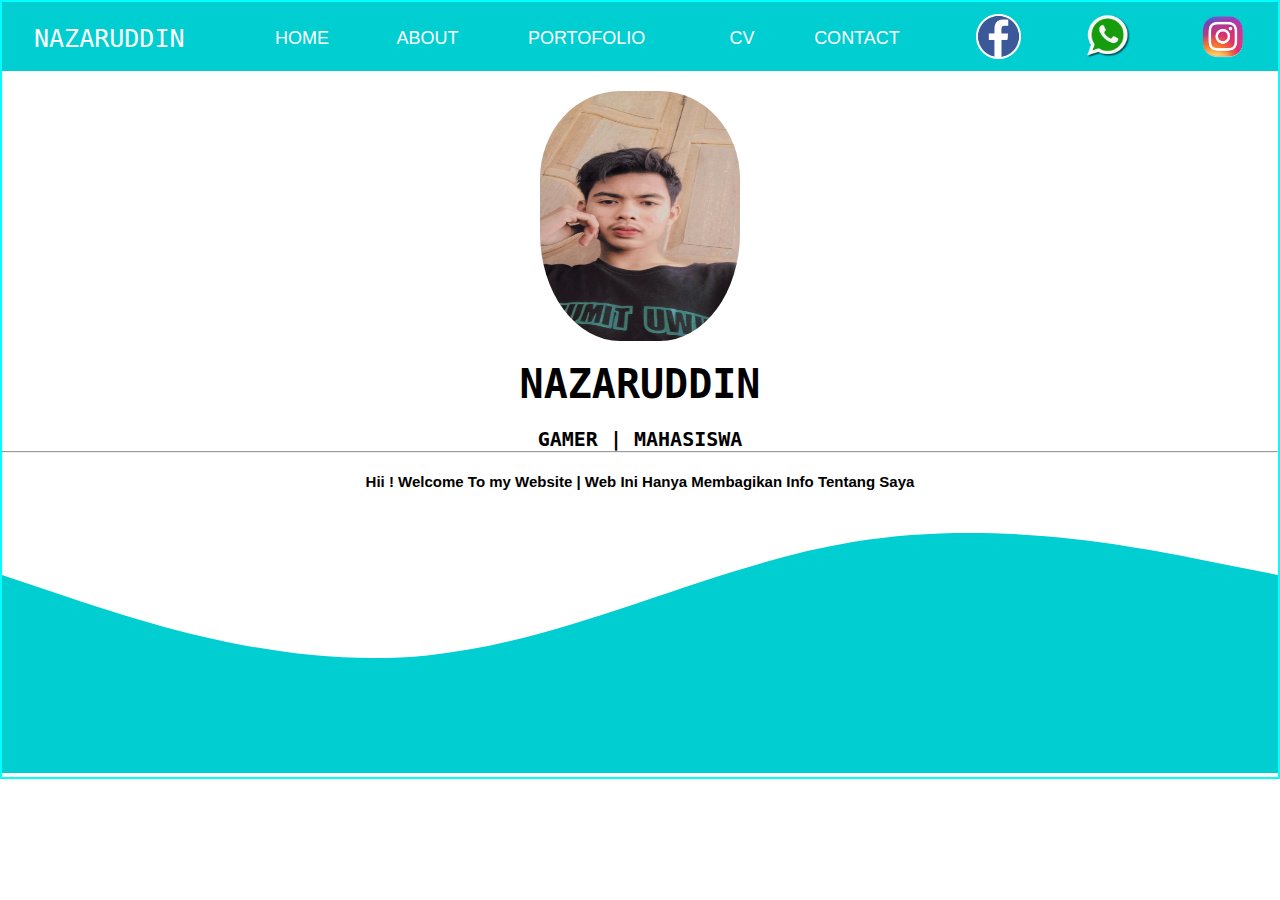
<file: index.html>
<!DOCTYPE html>
<html lang="en">
<head>
    <meta charset="UTF-8">
    <meta http-equiv="X-UA-Compatible" content="IE=edge">
    <meta name="viewport" content="width=device-width, initial-scale=1.0">
    <title>Web | Nazaruddin</title>
    <link rel="stylesheet" href="style.css">
</head>
<body>
    <header class="Header-Menu">
            <table class="TBL-Menu">
                <tbody>
                    <tr>
                        <td class="Logo-Menu"><a href="#">NAZARUDDIN</a></td>
                        <td class="Td-Menu"><a href="index.html">HOME</a></td>
                        <td class="Td-Menu"><a href="About.html">ABOUT</a></td>
                        <td class="Td-Menu"><a href="portofolio.html">PORTOFOLIO</a></td>
                        <td class="Td-Menu"><a href="cv.html">CV</a></td>
                        <td class="Td-Menu"><a href="contact.html">CONTACT</a></td>
                        <td class="Td-Menu"><a href="https://facebook.com/nazar.jhy.9"><img src="Facebook.png" alt="Facebook.com" width="45"></a></td>
                        <td class="Td-Menu"><a href="https://wa.me/6282292696250"><img src="whatsapp1.png" alt="Whatsapp.com" width="45"></a></td>
                        <td class="Td-Menu"><a href="https://www.instagram.com/nhazar20"><img src="Instagram.png" alt="Instagram.com" width="55"></a></td>
                    </tr>
                </tbody>
          </table>
    </header>
    <div class="Content">
        <img class="Image-Home" src="IMG_20210906_114146_745.jpg" alt="" width="200" height="250">
    </div>
    <h1 class="Desc-Nama">NAZARUDDIN</h1>
    <H3 class="Desc-Ket">GAMER | MAHASISWA</H3>
    <hr>
    <h2 class="Desc-Warning">Hii ! Welcome To my Website | Web Ini Hanya Membagikan Info Tentang Saya</h2>
    <svg xmlns="http://www.w3.org/2000/svg" viewBox="0 0 1440 320"><path fill="#00ced1" fill-opacity="1" d="M0,96L80,122.7C160,149,320,203,480,186.7C640,171,800,85,960,58.7C1120,32,1280,64,1360,80L1440,96L1440,320L1360,320C1280,320,1120,320,960,320C800,320,640,320,480,320C320,320,160,320,80,320L0,320Z"></path></svg>
</body>
</html>
</file>
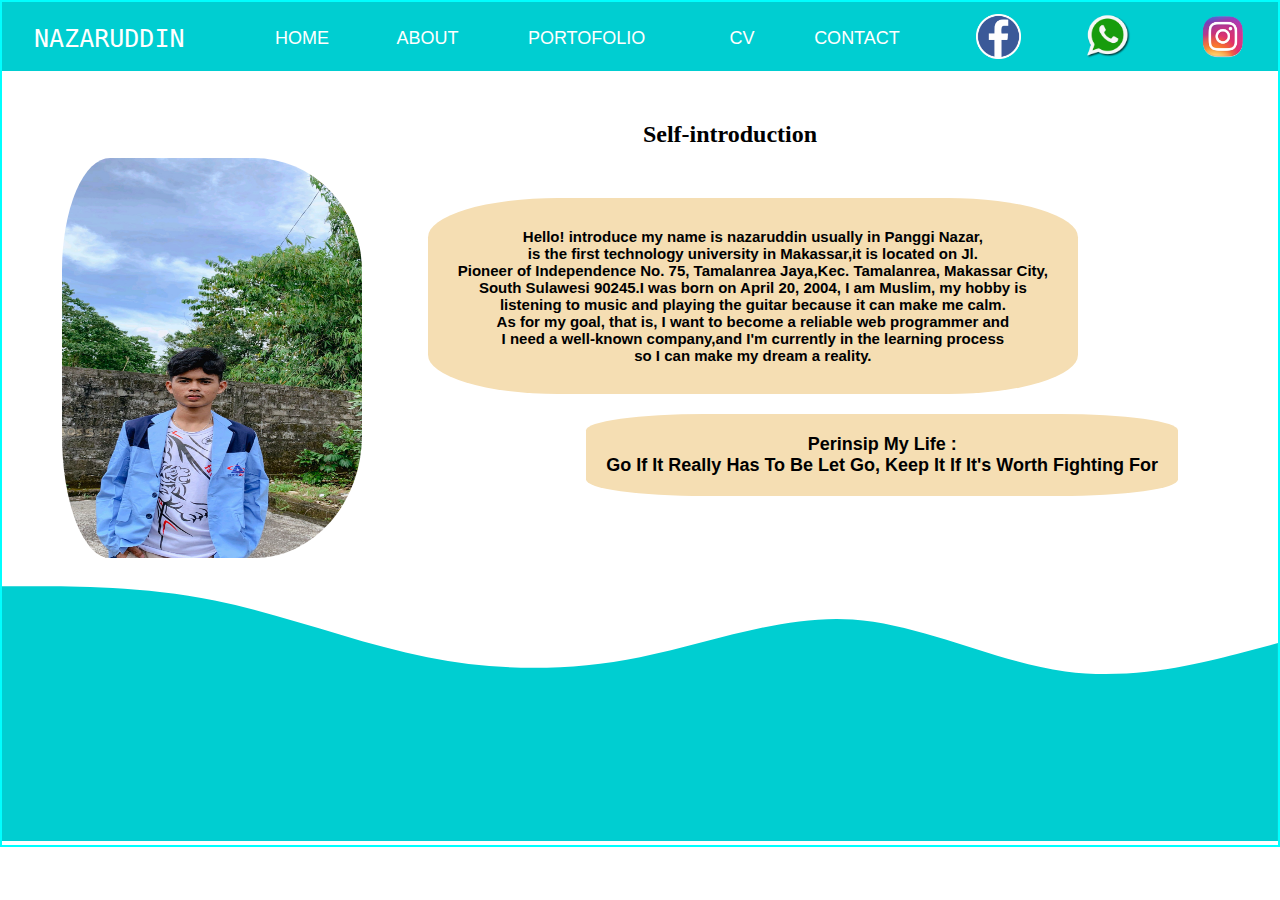
<file: About.html>
<!DOCTYPE html>
<html lang="en">
<head>
	<meta charset="UTF-8">
	<meta http-equiv="X-UA-Compatible" content="IE=edge">
	<meta name="viewport" content="width=device-width, initial-scale=1.0">
	<title>Web | Nazaruddin</title>
	<link rel="stylesheet" href="style.css">
</head>
<body>
	<header class="Header-Menu">
        <table class="TBL-Menu">
            <tbody>
                <tr>
                    <td class="Logo-Menu"><a href="#">NAZARUDDIN</a></td>
                    <td class="Td-Menu"><a href="index.html">HOME</a></td>
                    <td class="Td-Menu"><a href="About.html">ABOUT</a></td>
                    <td class="Td-Menu"><a href="portofolio.html">PORTOFOLIO</a></td>
                    <td class="Td-Menu"><a href="cv.html">CV</a></td>
                    <td class="Td-Menu"><a href="contact.html">CONTACT</a></td>
                    <td class="Td-Menu"><a href="https://facebook.com/nazar.jhy.9"><img src="Facebook.png" alt="Facebook.com" width="45"></a></td>
                    <td class="Td-Menu"><a href="https://wa.me/6282292696250"><img src="whatsapp1.png" alt="Whatsapp.com" width="45"></a></td>
                    <td class="Td-Menu"><a href="https://www.instagram.com/nhazar20"><img src="Instagram.png" alt="Instagram.com" width="55"></a></td>
                </tr>
            </tbody>
      </table>
    </header>
	<h2 class="Desc-About">Self-introduction</h2>
	<img class="Image-About" src="Nazaruddin.png" alt="Nazaruddin" width="300" height="400">
	<div class="Div-About">
		<h3 class="Content-About">Hello! introduce my name is nazaruddin usually in Panggi Nazar,
			<p>is the first technology university in Makassar,it is located on Jl.</p> 
			<p>Pioneer of Independence No. 75, Tamalanrea Jaya,Kec. Tamalanrea, Makassar City,</p> 
			<p>South Sulawesi 90245.I was born on April 20, 2004, I am Muslim, my hobby is</p> 
			<p>listening to music and playing the guitar because it can make me calm.</p>
			<p>As for my goal, that is, I want to become a reliable web programmer and</p> 
			<p>I need a well-known company,and I'm currently in the learning process</p> so I can make my dream a reality.</h3>
	</div>
    <div class="Div-Perinsip">
        <h3 class="Desc-Perinsip">Perinsip My Life : 
            <p>Go If It Really Has To Be Let Go, Keep It If It's Worth Fighting For</p></h3>
    </div>
	<svg xmlns="http://www.w3.org/2000/svg" viewBox="0 0 1440 320"><path fill="#00ced1" fill-opacity="1" d="M0,32L40,32C80,32,160,32,240,48C320,64,400,96,480,112C560,128,640,128,720,112C800,96,880,64,960,69.3C1040,75,1120,117,1200,128C1280,139,1360,117,1400,106.7L1440,96L1440,320L1400,320C1360,320,1280,320,1200,320C1120,320,1040,320,960,320C880,320,800,320,720,320C640,320,560,320,480,320C400,320,320,320,240,320C160,320,80,320,40,320L0,320Z"></path></svg>
</body>
</html>
</file>
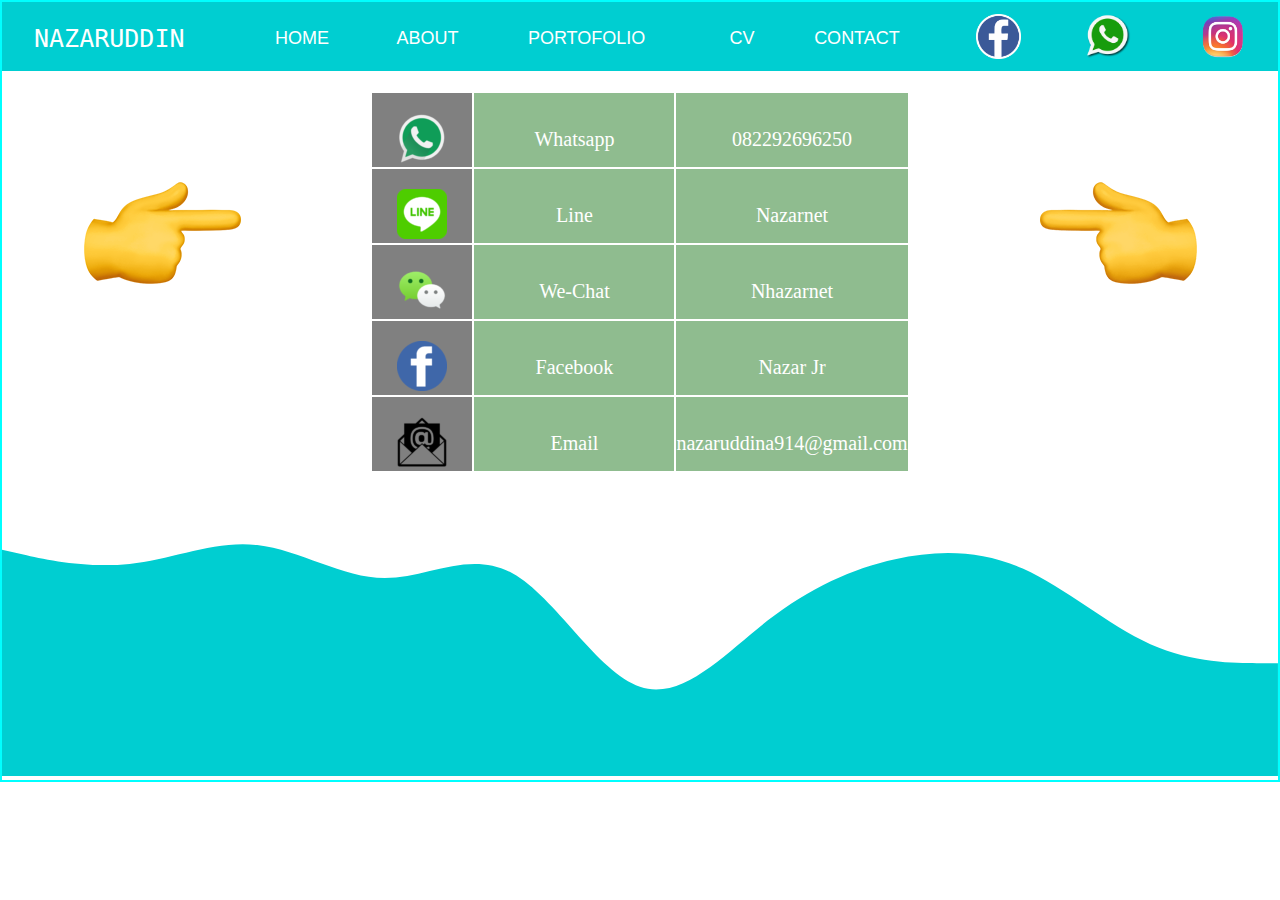
<file: contact.html>
<!doctype html>
<html>
<head>
<meta charset="utf-8">
<title>Web | Nazaruddin</title>
<link rel="stylesheet" href="style.css">
</head>
<body>
	<header class="Header-Menu">
        <table class="TBL-Menu">
            <tbody>
                <tr>
                    <td class="Logo-Menu"><a href="#">NAZARUDDIN</a></td>
                    <td class="Td-Menu"><a href="index.html">HOME</a></td>
                    <td class="Td-Menu"><a href="About.html">ABOUT</a></td>
                    <td class="Td-Menu"><a href="portofolio.html">PORTOFOLIO</a></td>
                    <td class="Td-Menu"><a href="cv.html">CV</a></td>
                    <td class="Td-Menu"><a href="contact.html">CONTACT</a></td>
                    <td class="Td-Menu"><a href="https://facebook.com/nazar.jhy.9"><img src="Facebook.png" alt="Facebook.com" width="45"></a></td>
                    <td class="Td-Menu"><a href="https://wa.me/6282292696250"><img src="whatsapp1.png" alt="Whatsapp.com" width="45"></a></td>
                    <td class="Td-Menu"><a href="https://www.instagram.com/nhazar20"><img src="Instagram.png" alt="Instagram.com" width="55"></a></td>
                </tr>
            </tbody>
      </table>
    </header>
    <img class="Icon-JariLeft" src="Telunjuk.png" alt="Jari-Telunjuk">
    <img class="Icon-JariRight" src="Telunjk.png" alt="Jari-Telunjuk">
    <table class="TBL-Contact">
        <tbody>
            <tr>
                <td class="Td-Icon"><a href="https://wa.me/6282292696250"><img src="IconWa.png" alt="WA"></a></td>
                <td class="Td-Contact">Whatsapp</td>
                <td class="Td-Contact">082292696250</td>
            </tr>
            <tr>
                <td class="Td-Icon"><img src="Icon-Line.png" alt="Line"></td>
                <td class="Td-Contact">Line</td>
                <td class="Td-Contact">Nazarnet</td>
            </tr>
            <tr>
                <td class="Td-Icon"><img src="WeChat-Icon.png" alt="We-Chat"></td>
                <td class="Td-Contact">We-Chat</td>
                <td class="Td-Contact">Nhazarnet</td>
            </tr>
            <tr>
                <td class="Td-Icon"><a href="https://facebook.com/nazar.jhy.9"><img src="Fb-Icon.png" alt="Fb"></a></td>
                <td class="Td-Contact">Facebook</td>
                <td class="Td-Contact">Nazar Jr</td>
            </tr>
            <tr>
                <td class="Td-Icon"><a href="https://mail.google.com/mail/u/0/#inbox"><img src="Email-Icon.png" alt="Email"></a></td>
                <td class="Td-Contact">Email</td>
                <td class="Td-Contact">nazaruddina914@gmail.com</td>
            </tr>
        </tbody>
    </table>
    <svg xmlns="http://www.w3.org/2000/svg" viewBox="0 0 1440 320"><path fill="#00ced1" fill-opacity="1" d="M0,64L24,69.3C48,75,96,85,144,80C192,75,240,53,288,58.7C336,64,384,96,432,96C480,96,528,64,576,90.7C624,117,672,203,720,218.7C768,235,816,181,864,144C912,107,960,85,1008,74.7C1056,64,1104,64,1152,85.3C1200,107,1248,149,1296,170.7C1344,192,1392,192,1416,192L1440,192L1440,320L1416,320C1392,320,1344,320,1296,320C1248,320,1200,320,1152,320C1104,320,1056,320,1008,320C960,320,912,320,864,320C816,320,768,320,720,320C672,320,624,320,576,320C528,320,480,320,432,320C384,320,336,320,288,320C240,320,192,320,144,320C96,320,48,320,24,320L0,320Z"></path></svg>
</body>
</html>
</file>
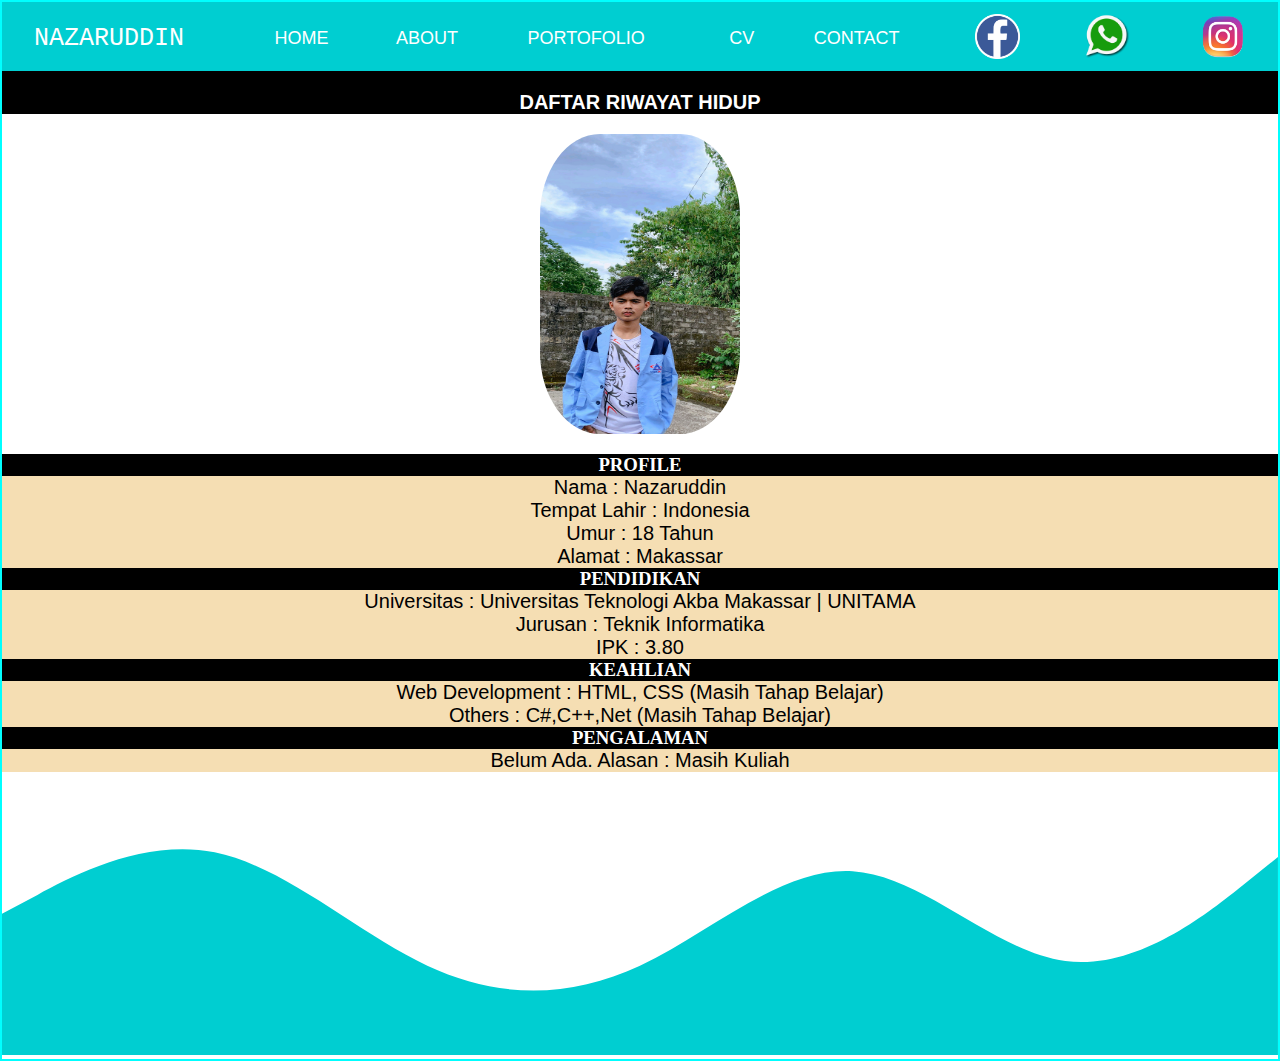
<file: cv.html>
<!doctype html>
<html>
<head>
<meta charset="utf-8">
<title>Web | Nazaruddin</title>
<link rel="stylesheet" href="style.css">
</head>
<body>
    <header class="Header-Menu">
        <table class="TBL-Menu">
            <tbody>
                <tr>
                    <td class="Logo-Menu"><a href="#">NAZARUDDIN</a></td>
                    <td class="Td-Menu"><a href="index.html">HOME</a></td>
                    <td class="Td-Menu"><a href="About.html">ABOUT</a></td>
                    <td class="Td-Menu"><a href="portofolio.html">PORTOFOLIO</a></td>
                    <td class="Td-Menu"><a href="cv.html">CV</a></td>
                    <td class="Td-Menu"><a href="contact.html">CONTACT</a></td>
                    <td class="Td-Menu"><a href="https://facebook.com/nazar.jhy.9"><img src="Facebook.png" alt="Facebook.com" width="45"></a></td>
                    <td class="Td-Menu"><a href="https://wa.me/6282292696250"><img src="whatsapp1.png" alt="Whatsapp.com" width="45"></a></td>
                    <td class="Td-Menu"><a href="https://www.instagram.com/nhazar20"><img src="Instagram.png" alt="Instagram.com" width="55"></a></td>
                </tr>
            </tbody>
      </table>
    </header>
    <H3 class="Intro-Cv">DAFTAR RIWAYAT HIDUP</H3>
    <div class="Image-Cv">
        <img class="Foto-Cv" src="Nazaruddin.png" alt="Foto1" width="200" height="300">
    </div>
    <h3 class="Ket-Cv">PROFILE</h3>
    <section class="Desc-Cv">
        <p>Nama         : Nazaruddin</p>
        <p>Tempat Lahir : Indonesia</p>
        <p>Umur         : 18 Tahun</p>
        <p>Alamat       : Makassar</p>
    </section>
    <h3 class="Ket-Cv">PENDIDIKAN</h3>
    <section class="Desc-Cv">
        <p>Universitas  : Universitas Teknologi Akba Makassar | UNITAMA</p>
        <p>Jurusan      : Teknik Informatika</p>
        <p>IPK          : 3.80</p>
    </section>
    <h3 class="Ket-Cv">KEAHLIAN</h3>
    <section class="Desc-Cv">
        <p>Web Development : HTML, CSS (Masih Tahap Belajar)</p>
        <p>Others          : C#,C++,Net (Masih Tahap Belajar)</p>
    </section>
    <h3 class="Ket-Cv">PENGALAMAN</h3>
    <section class="Desc-Cv">
        <p>Belum Ada. Alasan : Masih Kuliah</p>
    </section>
    <svg xmlns="http://www.w3.org/2000/svg" viewBox="0 0 1440 320"><path fill="#00ced1" fill-opacity="1" d="M0,160L40,138.7C80,117,160,75,240,90.7C320,107,400,181,480,218.7C560,256,640,256,720,218.7C800,181,880,107,960,112C1040,117,1120,203,1200,213.3C1280,224,1360,160,1400,128L1440,96L1440,320L1400,320C1360,320,1280,320,1200,320C1120,320,1040,320,960,320C880,320,800,320,720,320C640,320,560,320,480,320C400,320,320,320,240,320C160,320,80,320,40,320L0,320Z"></path></svg>
</body>
</html>
</file>
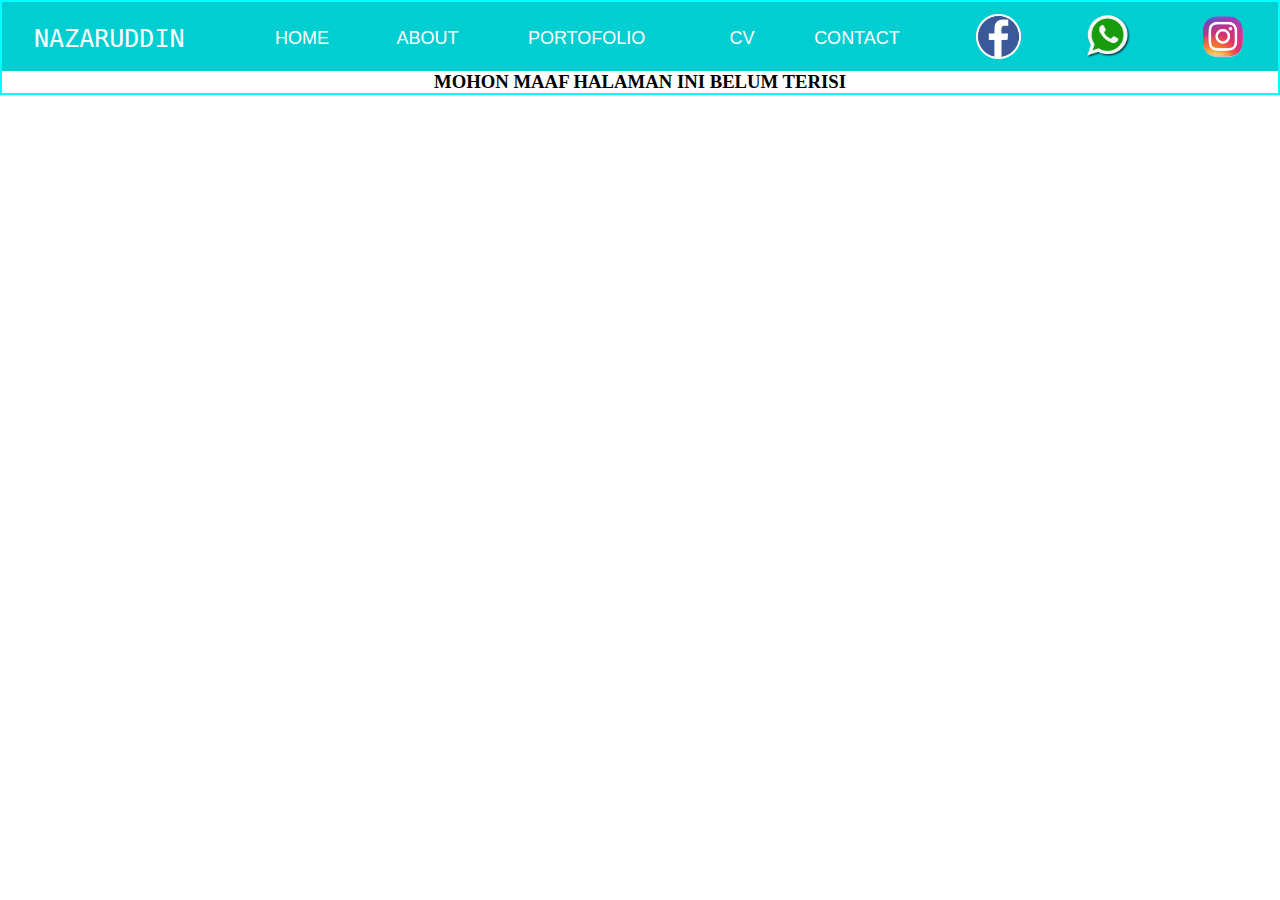
<file: portofolio.html>
<!doctype html>
<html>
<head>
<meta charset="utf-8">
<title>Web | Nazaruddin</title>
<link rel="stylesheet" href="style.css">
</head>
<body>
    <header class="Header-Menu">
        <table class="TBL-Menu">
            <tbody>
                <tr>
                    <td class="Logo-Menu"><a href="#">NAZARUDDIN</a></td>
                    <td class="Td-Menu"><a href="index.html">HOME</a></td>
                    <td class="Td-Menu"><a href="About.html">ABOUT</a></td>
                    <td class="Td-Menu"><a href="portofolio.html">PORTOFOLIO</a></td>
                    <td class="Td-Menu"><a href="cv.html">CV</a></td>
                    <td class="Td-Menu"><a href="contact.html">CONTACT</a></td>
                    <td class="Td-Menu"><a href="https://facebook.com/nazar.jhy.9"><img src="Facebook.png" alt="Facebook.com" width="45"></a></td>
                    <td class="Td-Menu"><a href="https://wa.me/6282292696250"><img src="whatsapp1.png" alt="Whatsapp.com" width="45"></a></td>
                    <td class="Td-Menu"><a href="https://www.instagram.com/nhazar20"><img src="Instagram.png" alt="Instagram.com" width="55"></a></td>
                </tr>
            </tbody>
      </table>
    </header>
    <h3 style="text-align: center;">MOHON MAAF HALAMAN INI BELUM TERISI</h3>
</body>
</html>
</file>
<file: style.css>
*{
    margin: 0px;
    padding: 0px;
    text-decoration: none;
}
body{
    border: 2px solid aqua;
}
/*STYLE HOME/INDEX*/
.Header-Menu{
    background-color: #00ced1;
}
.TBL-Menu{
    width: 100%;
}
.Logo-Menu{
    float: left;
    padding-top: 20px;
    padding-left: 30px;
}
.Logo-Menu a{
    font-family: monospace;
    font-size: 25px;
    color: white;
}
.Td-Menu{
    padding-top: 5px;
}
.Td-Menu a{
    font-family: sans-serif;
    font-size: 18px;
    color: white;
    margin-left: 40px;
}
.Td-Menu a:hover{
    color: red;
    font-size: 25px;
    font-weight: bold;
}
.Li-Image{
    list-style-type: none;
}
.Li-Image a{
   margin-left: 40px;
}
.Content{
    display: flex;
    justify-content: center;
    align-items: center;
}
.Image-Home{
    padding-top: 20px;
    border-radius: 40%;
}
.Desc-Nama{
    display: flex;
    justify-content: center;
    padding-top: 20px;
    font-family: monospace;
    font-size: 40px;
}
.Desc-Ket{
    display: flex;
    justify-content: center;
    padding-top: 20px;
    font-family: monospace;
    font-size: 20px;
}
.Desc-Warning{
    display: flex;
    justify-content: center;
    padding-top: 20px;
    font-family: sans-serif;
    font-size: 15px;
}
/*STYLE ABOUT*/
.Desc-About{
    font-family: Cambria, Cochin, Georgia, Times, 'Times New Roman', serif;
    display: flex;
    justify-content: center;
    padding-top: 50px;
    padding-left: 180px;
}
.Image-About{
    border-radius: 30%;
    padding-top: 10px;
    float: left;
    padding-left: 60px;
}
.Div-About{
    display: flex;
    justify-content: right;
    padding-right: 200px;
    padding-top: 50px;
}
.Content-About{
    border-radius: 20%;
    font-family: Verdana, Geneva, Tahoma, sans-serif;
    font-size: 15px;
    text-align: center;
    background-color: wheat;
    padding: 30px;
}
.Div-Perinsip{
    padding-top: 20px;
    padding-right: 100px;
    float: right;
    text-align: center;
}
.Desc-Perinsip{
    background-color: wheat;
    border-radius: 20%;
    font-family: Arial, Helvetica, sans-serif;
    font-size: 18px;
    padding: 20px;
}
/*STYLE CONTACT*/
.Icon-JariLeft{
    float: left;
    padding-left: 80px;
    padding-top: 80px;
}
.Icon-JariRight{
    float: right;
    padding-right: 80px;
    padding-top: 80px;
}
.TBL-Contact{
    padding: 20px;
    display: flex;
    justify-content: center;
}
.Td-Contact{
    padding-top: 20px;
    text-align: center;
    width: 200px;
    height: 20px;
    background-color: darkseagreen;
    font-family: Georgia, 'Times New Roman', Times, serif;
    font-size: 20px;
    color: white;
}
.Td-Icon{
    padding-top: 20px;
    text-align: center;
    width: 100px;
    height: 20px;
    background-color: gray;
}
/*STYLE CV*/
.Intro-Cv{
    padding-top: 20px;
    text-align: center;
    background-color: black;
    font-family: Verdana, Geneva, Tahoma, sans-serif;
    font-size: 20px;
    color: white;
}
.Foto-Cv{
    border-radius: 30%;
    padding-top: 20px;
    padding-bottom: 20px;
}
.Image-Cv{
    display: flex;
    justify-content: center;
    align-items: center;
}
.Ket-Cv{
    background-color: black;
    color: white;
    text-align: center;
}
.Desc-Cv{
    text-align: center;
    background-color:wheat;
    font-family: Verdana, Geneva, Tahoma, sans-serif;
    font-size: 20px;
}
</file>
